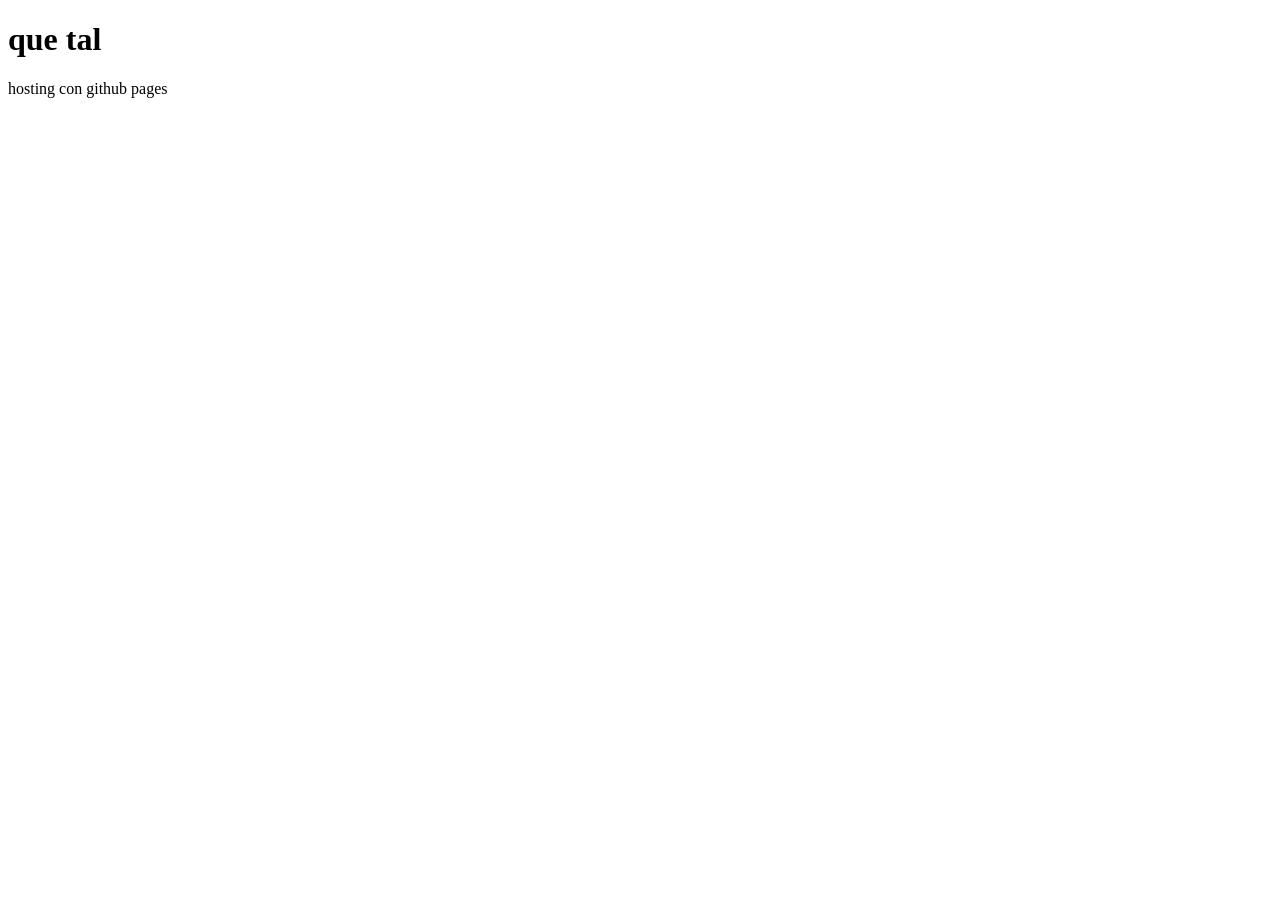
<file: index1.html>
<!DOCTYPE html>
<!DOCTYPE html>
<html lang="en">
<head>
    <meta charset="UTF-8">
    <meta name="viewport" content="width=device-width, initial-scale=1.0">
    <title>Asadorcito</title>
</head>
<body>
    <h1>
        que tal    </h1>

    <p>hosting con github pages</p>
    
</body>
</html>
</file>
